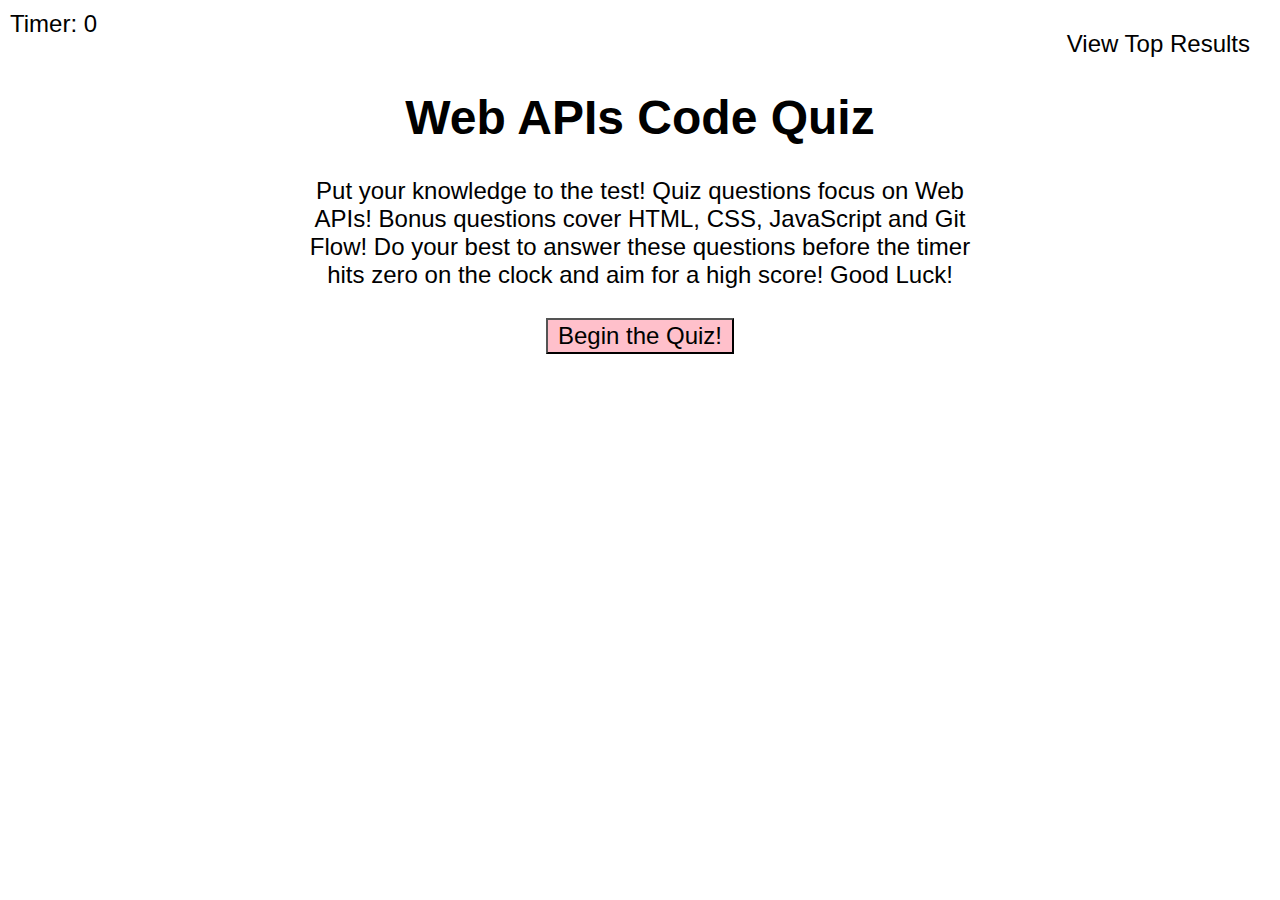
<file: index.html>
<!DOCTYPE html>
<html lang="en">

<head>
    <meta charset="UTF-8" />
    <meta name="viewport" content="width=device-width, initial-scale=1.0" />
    <meta http-equiv="X-UA-Compatible" content="ie=edge" />
    <title>Web APIs Code Quiz</title>
    <link rel="stylesheet" href="style.css" />
</head>

<body>
    <div class="scores"><a href="score.html">View Top Results</a></div>
    <div class="timer">Timer: <span id="time">0</span></div>

    <div class="wrapper">
        <div id="start-screen" class="start">
            <h1>Web APIs Code Quiz</h1>
            <p>
                Put your knowledge to the test! Quiz questions focus on Web APIs! 
                Bonus questions cover HTML, CSS, JavaScript and Git Flow!
                Do your best to answer these questions before the timer hits zero on the clock and aim for 
                a high score! Good Luck!
            </p>
            <button id="start">Begin the Quiz!</button>
        </div>

        <div id="questions" class="hide">
            <h2 id="question-title"></h2>
            <div id="choices" class="choices"></div>
        </div>

        <div id="end-screen" class="hide">
            <h2> The Quiz is Completed! How did you do? </h2>
            <p> Your Final Score is : <span id="final-score"></span></p>
            <p>Enter Inititals : <input type="text" id="initials" max="3" />
            <button id="submit">Submit!</button> </p>
        </div>

        <div id="feedback" class="feedback hide"></div>
        </div>

        <script src="questions.js"></script>
        <script src="script.js"></script>
    </body>
</html>
</file>
<file: style.css>
/*font-family=pick font that is the most user friendly. make font-size readable*/

body {
    font-family: 'Franklin Gothic Medium', 'Arial Narrow', Arial, sans-serif;
    font-size: 150%;
    text-align: center;
}

.start {
    text-align: center;
}

.hide {
    display: none;
}

.wrapper {
    margin: 90px auto 0 auto;
    max-width: 700px;
}

.feedback {
    font-style: italic;
    color: black;
    font-size: 120%;
    margin-top: 15px;
    padding-top: 10px;
    border-top: 2px solid rgb(red, green, blue)
}

/*absolute positioning: position of given bounding box from top & left side margins*/
.scores {
    right: 30px;
    top: 30px;
    position: absolute;
}

/*position: absolute=positioned relative to the nearest positioned ancestor, if no ancestors, uses document body/moves with page scrolling.*/
.timer {
    left: 10px;
    top: 10px;
    position: absolute;
}

/*text-decoration: text formatting, adds underline, overline, line-through, combo of lines to selected text*/
a {
    color: black;
    text-decoration: none;
    transition: color 0.2s;
}

/*display: inline-block = sets width and height on element*/
button {
    color: black;
    background-color: pink;
    font-family: 'Franklin Gothic Medium', 'Arial Narrow', Arial, sans-serif;
    display: inline-block;
    cursor: pointer;
    font-size: 100%;
    margin: 5px;
    padding: 2px 10px;
    transition: background-color 0.2s;
}

button:hover {
    background-color: gray;
}

a:hover {
    color: purple;
}

.choices button {
    display: block;
}

/*defines single-line text field*/
input[type="text"] {
    font-size: 100%;
}

/*overflow will be clipped at box's padding edge, scroll bar added if needed*/
ol {
    overflow: auto;
    max-height: 400px;
    padding-left: 0px;
}

li {
    padding: 5px;
    list-style: decimal inside none;
}

/*pseudo-class matches elements based on their position among group of siblings. selects li element in a list.
selector matches every element that is the nth child of its parent. represents odd rows of HTML table*/
li:nth-child(odd) {
    background-color: aqua;
}
</file>
